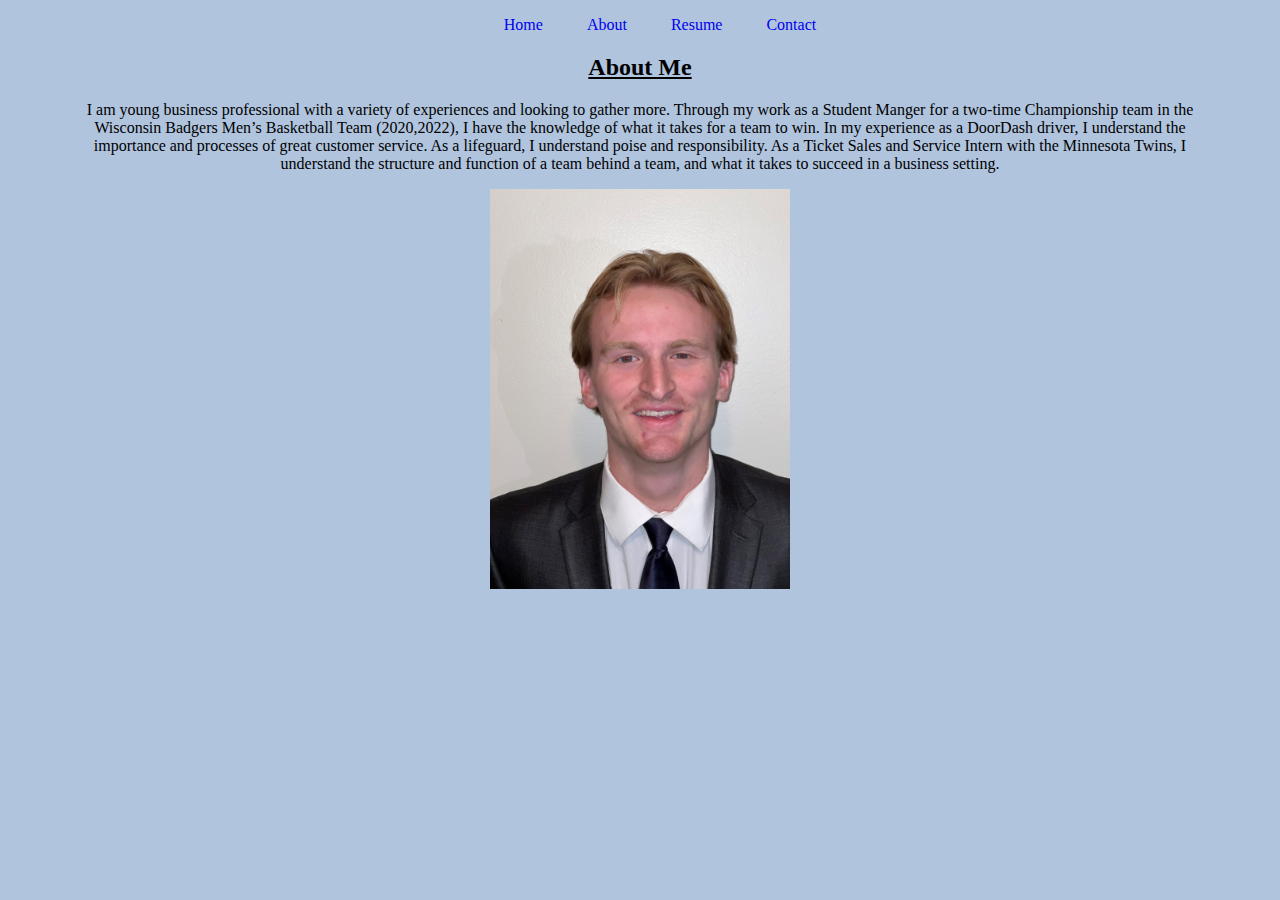
<file: About.html>
<!DOCTYPE html>
<html lang="en">
<meta charset="UTF-8">
<head>
<title>About me</title>
<meta name="viewport" content="width=device-width,initial-scale=1">
<link rel="stylesheet" href="styles.css">

</head>

	<body>


		<nav>
			<ul>
				<li> <a href="index.html"> Home </a> </li>
				<li> <a href="about.html"> About </a> </li>
				<li> <a href="resume.html"> Resume </a> </li>
				<li> <a href="contact.html"> Contact </a> </li>
			</ul>
		</nav>

<h2> <u>About Me</u></h2>
		

		<p style="padding-right: 60px; padding-left: 60px;"> I am young business professional with a variety of experiences and looking to gather more. Through my work as a Student Manger for a two-time Championship team in the Wisconsin Badgers Men’s Basketball Team (2020,2022), I have the knowledge of what it takes for a team to win. In my experience as a DoorDash driver, I understand the importance and processes of great customer service. As a lifeguard, I understand poise and responsibility. As a Ticket Sales and Service Intern with the Minnesota Twins, I understand the structure and function of a team behind a team, and what it takes to succeed in a business setting. </p>

		
 <article>
  <img src="proffesional.headshot.jpg" alt = "Headshot" width = "300" height = "400">
  </article>


</body>

</html>
</file>
<file: styles.css>
body {
	background-color: lightsteelblue;
	text-align: center;
}


li	{
	display:inline;
	align-items: center;
	margin: 20px;
	color: white;
	text-decoration: none;
}

ul {
	border-color: lightgray;
	border-radius: 30px;
}

a {
	text-decoration: none;
}


footer
	{
		position: absolute;
  bottom: 0;
  width: 100%;
  height: 2.5rem;
  text-align: center;

	}

/*nav {
	border-style: solid;
}*/
</file>
